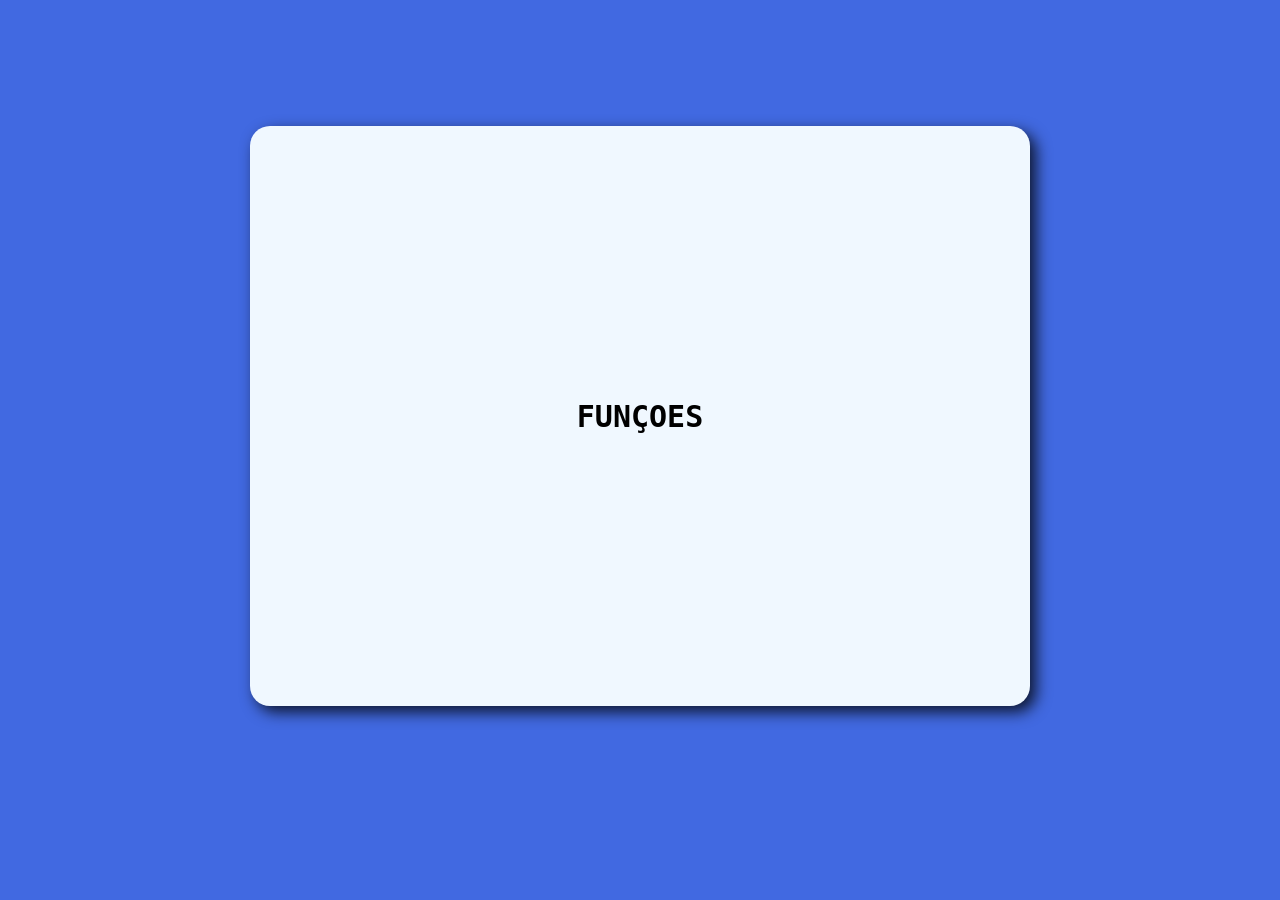
<file: index.html>
<!DOCTYPE html>
<html lang="pt-br">
<head>
    <meta charset="UTF-8">
    <meta name="viewport" content="width=device-width, initial-scale=1.0">
    <title>Document</title>
</head>
<body>
    <link rel="stylesheet" href="Topic page css .css">
    <a class="texto1" href="./site/index.html">
        <div class="fundo">
            <strong>funçoes</strong>
        </div>
    </a>
</body>
</html>
</file>
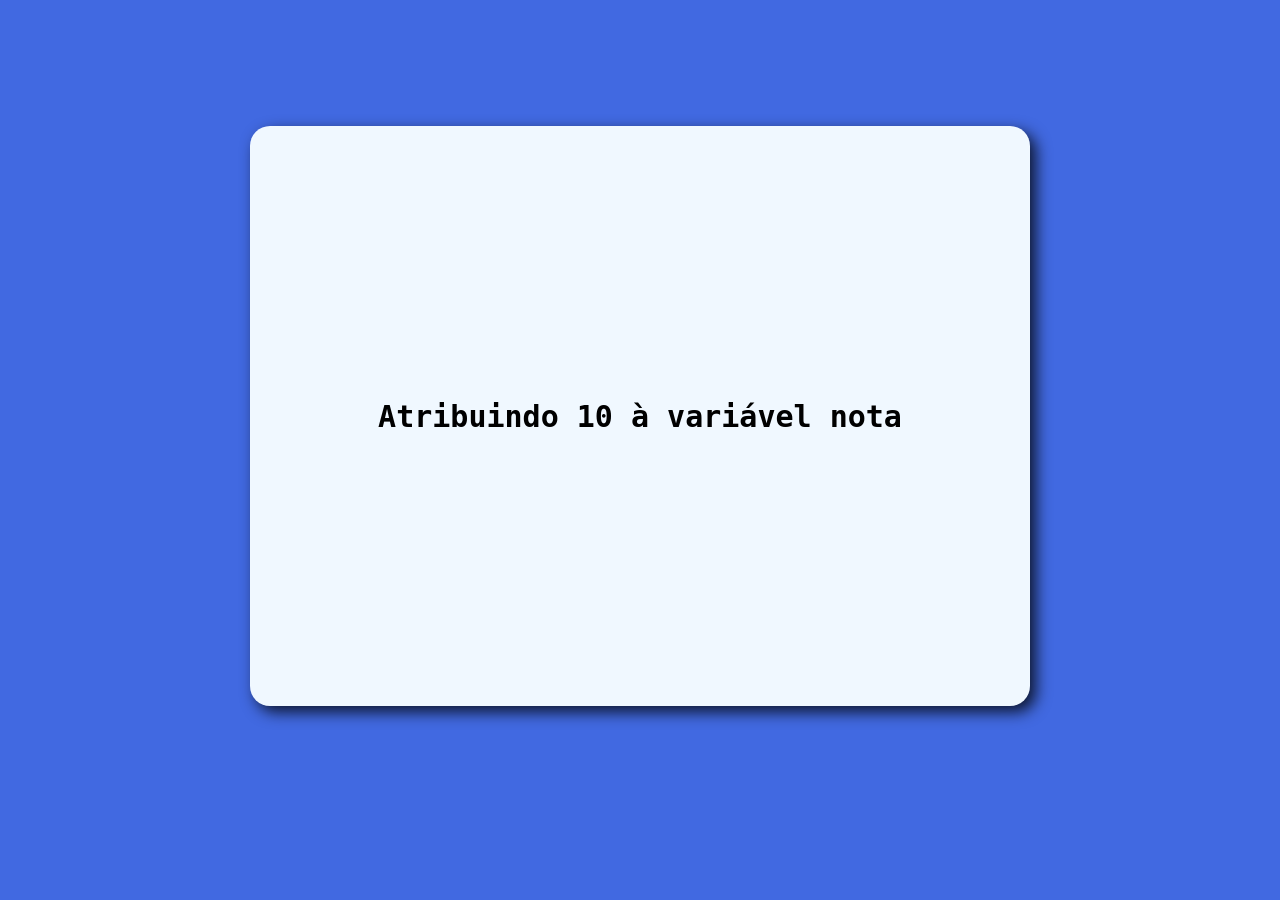
<file: site/index.html>
<!DOCTYPE html>
<html lang="pt-br">
<head>
    <meta charset="UTF-8">
    <meta name="viewport" content="width=device-width, initial-scale=1.0">
    <title>Document</title>
    <link rel="stylesheet" href="styles.css"> 
</head>
<body >
 
    <div id="avançar"></div>
    <div id="volta"></div>
    
    <div class="tela">
        <div class="carta" id="butaojson">   
            <div class="faces frente" id="textohtml"> <strong> Atribuindo 10 á variável nota</strong></div>
            <div class="faces costa"> <code> nota=10 </code></div>
        </div>
    </div>

    <script src="./script.js"></script>
</body>
</html>
</file>
<file: Topic page css .css>
body{
    background-color: royalblue;
}
.fundo{
    background-color: aliceblue;
    justify-content: center;
    height: 580px;
    width: 780px;
    margin: auto;
    align-items: center;
    display: flex;
    margin-top: 10%;
    border-radius: 20px;
    box-shadow: 6px 6px 15px rgba(0, 0, 0, 0.796);
}
.texto1{
    text-transform: uppercase;
    font-size: 30px;
    font-family: 'JetBrains Mono', monospace;
    text-decoration: none;
    color: inherit;
}
</file>
<file: site/styles.css>
body{
    background-color: royalblue;
}

.carta{
    background-color: aliceblue;
    border-radius: 20px;
    box-shadow: 6px 6px 15px rgba(0, 0, 0, 0.796);
    justify-content: center;
    margin: auto;
    height: 580px;
    width: 780px;
    align-items: center;
    cursor: pointer;
    font-size: 30px;
    display: flex;
    margin-top: 10% ;
    transform-style: preserve-3d;
    transform-origin: center right;
    transition: transform 1s;
    position: relative;
    
}

.faces {
    position: absolute;
    backface-visibility: hidden;
}

.frente{
    font-family: 'JetBrains Mono', monospace;
    color: black;
    text-align: center;
}

.costa{
    background: rgb(0, 0, 0);
    transform: rotateY(180deg);
    color: aliceblue;
    width: 90%;
    height: 90%;
}

.carta.is-flipped {
    transform: translateX(-100%) rotateY(-180deg);
    background-color: rgb(0, 0, 0);
    box-shadow: -6px 6px 15px rgba(0, 0, 0, 0.796);
}
#volta,
#avançar{
    position: absolute;
    top: 0;
    width: 50%;
    height: 100%;
    z-index: 10;
}
#volta{
    left: 0;
}

#avançar{
    right: 0;
}
</file>
